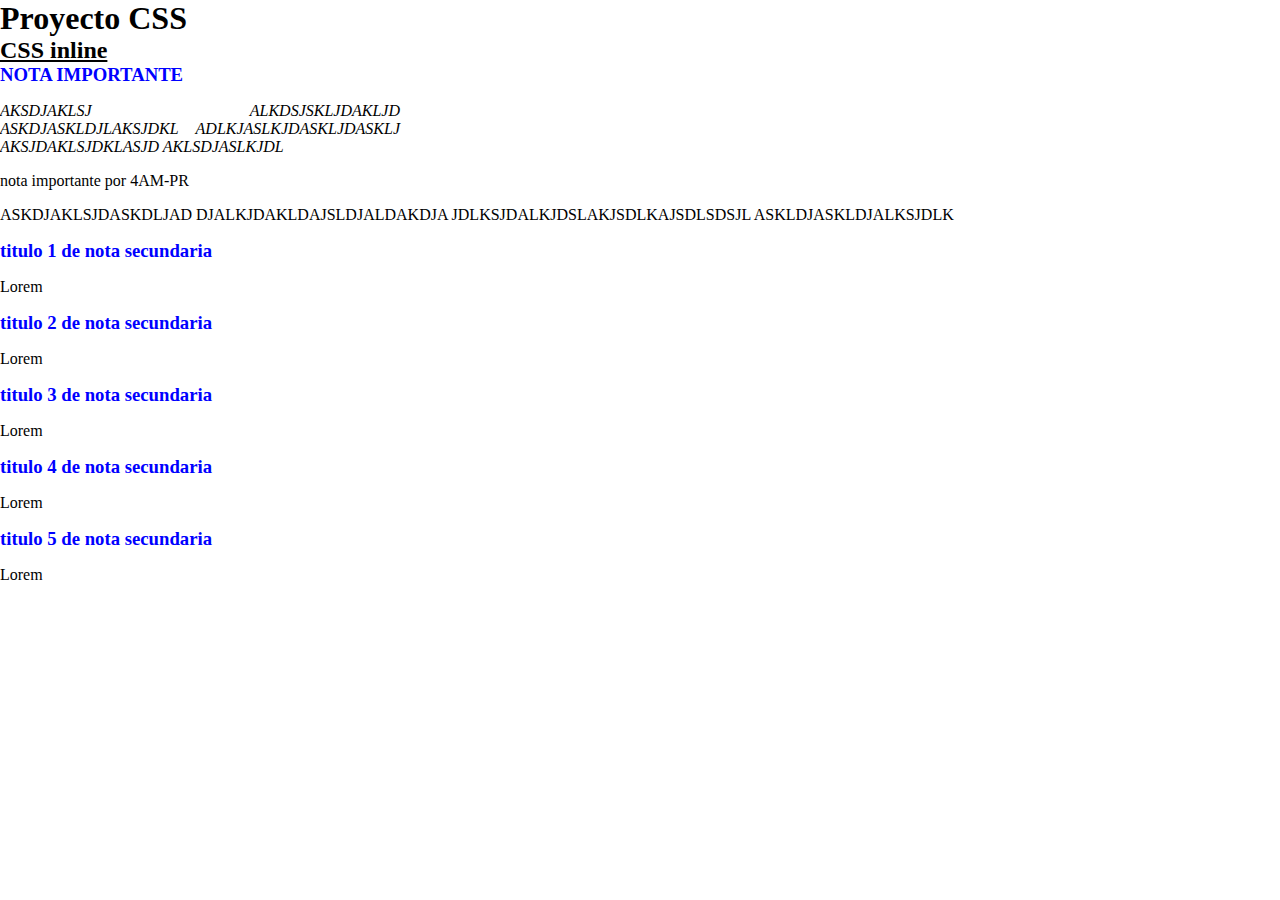
<file: Practicas 2/index.html>
<!DOCTYPE html>
<html lang="es">
<head>
	<title>Proyecto CSS</title>
    <meta charset="UTF-8">
	<style>
        /* Reglas CSS */
        /* De Etiqueta */
        body,h1,h2,h3,h4,h5,h6
        {
            margin: 0;
            padding: 0;
        }
        p
        {
            text-align: justify;
            text-transform: capitalize;
            
        }
        /* De ID */
        #nota-importante
        {
            width: 400px;
        }
        section#nota-importante p
        {
            font-style: italic;
        }
        .texto-azul
        {
            color: blue;
        }
    </style>
</head>
<body>
    <h1>Proyecto CSS</h1>
    <h2 style="text-decoration:underline;">CSS inline</h2>
    <section id="nota-importante">
        <article>
            <header>
                <h3 class="texto-azul">NOTA IMPORTANTE</h3>
            </header>
            <p>AKSDJAKLSJ ALKDSJSKLJDAKLJD ASKDJASKLDJLAKSJDKL ADLKJASLKJDASKLJDASKLJ AKSJDAKLSJDKLASJD AKLSDJASLKJDL</p>
            <footer>
            nota importante por 4AM-PR
            </footer>
        </article>
    </section>
    <p>aSKDJAKLSJDASKDLJAD DJALKJDAKLDAJSLDJALDAKDJA   JDLKSJDALKJDSLAKJSDLKAJSDLSDSJL ASKLDJASKLDJALKSJDLK</p>
    <section id="notas-secundarias">
        <article>
            <header>
                <h3 class="texto-azul">titulo 1 de nota secundaria</h3>
            </header>
            <p>lorem</p>
        </article>
        <article>
            <header>
                <h3 class="texto-azul">titulo 2 de nota secundaria</h3>
            </header>
            <p>lorem</p>
        </article>
        <article>
            <header>
                <h3 class="texto-azul">titulo 3 de nota secundaria</h3>
            </header>
            <p>lorem</p>
        </article>
        <article>
            <header>
                <h3 class="texto-azul">titulo 4 de nota secundaria</h3>
            </header>
            <p>lorem</p>
        </article>
        <article>
            <header>
                <h3 class="texto-azul">titulo 5 de nota secundaria</h3>
            </header>
            <p>lorem</p>
        </article>
    </section>
</body>
</html>
</file>
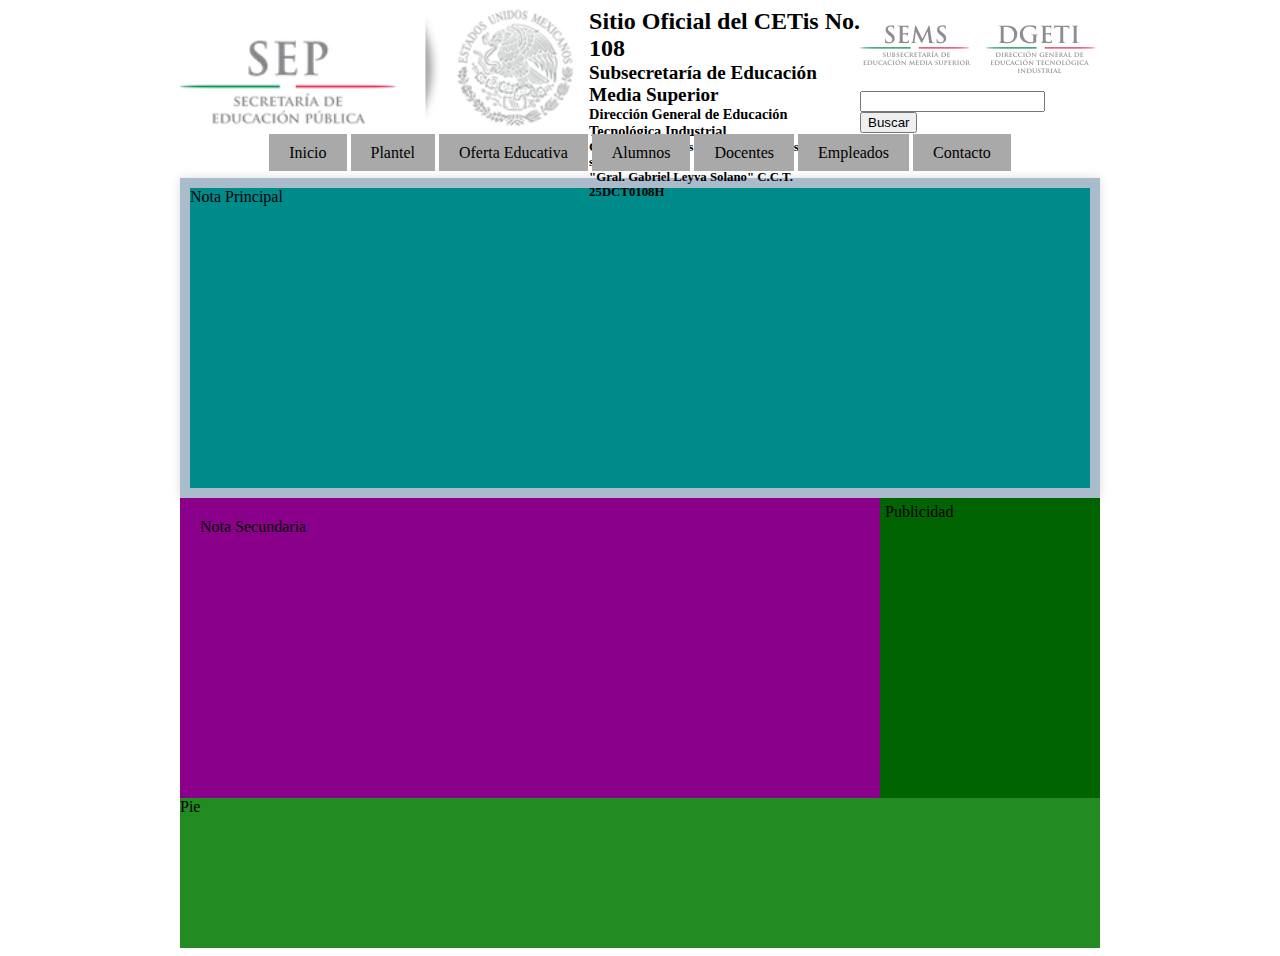
<file: Proyecto/index.html>
<!DOCTYPE html>
<html lang="es">
<head>
	<meta charset="UTF-8">
	<title>Formularios en HTML</title>
    <link rel="stylesheet" href="CSS/Style.css"
</head>
<body>
    <div class="container block_center">
        <header id="encabezado">
        <!-- imagen con logo sep -->
        <img id="logo-sep" src="Images/logo_sep.png" alt="logo sep">
        <!-- texto con titulos -->
        <div id="titulos">
            <h1>Sitio Oficial del CETis No. 108</h1>  
            <h2>Subsecretaría de Educación Media Superior</h2>
            <h3>Dirección General de Educación Tecnológica Industrial</h3>
            <h4>Centro de Estudios Tecnológicos industrial y de servicios No. 108</h4>
            <h4>"Gral. Gabriel Leyva Solano" C.C.T. 25DCT0108H</h4>
        </div>
        <!-- imagen sems-dgeti y cuadro de busqueda -->
        <div id="busqueda">
            <figure>
                <img src="Images/sems_dgeti.png" alt="Logo Sems DGETI">
            </figure>
            <input type="text" name="buscar">
            <button>Buscar</button>
        </div>
        </header>
        <nav id="barra-navegacion">
            <ul>
                <li><a href="#">Inicio</a></li>
                <li><a href="#">Plantel</a></li>
                <li><a href="#">Oferta Educativa</a></li>
                <li><a href="#">Alumnos</a></li>
                <li><a href="#">Docentes</a></li>
                <li><a href="#">Empleados</a></li>
                <li><a href="#">Contacto</a></li>
            </ul>
        </nav>
        <main id="contenido">
            <section id="nota-principal">Nota Principal</section>
            <section id="notas-secundarias">Nota Secundaria</section>
            <aside id="publicidad">Publicidad</aside>
        </main>
        <footer id="pie">Pie</footer>
    </div>
</body>
</html>
</file>
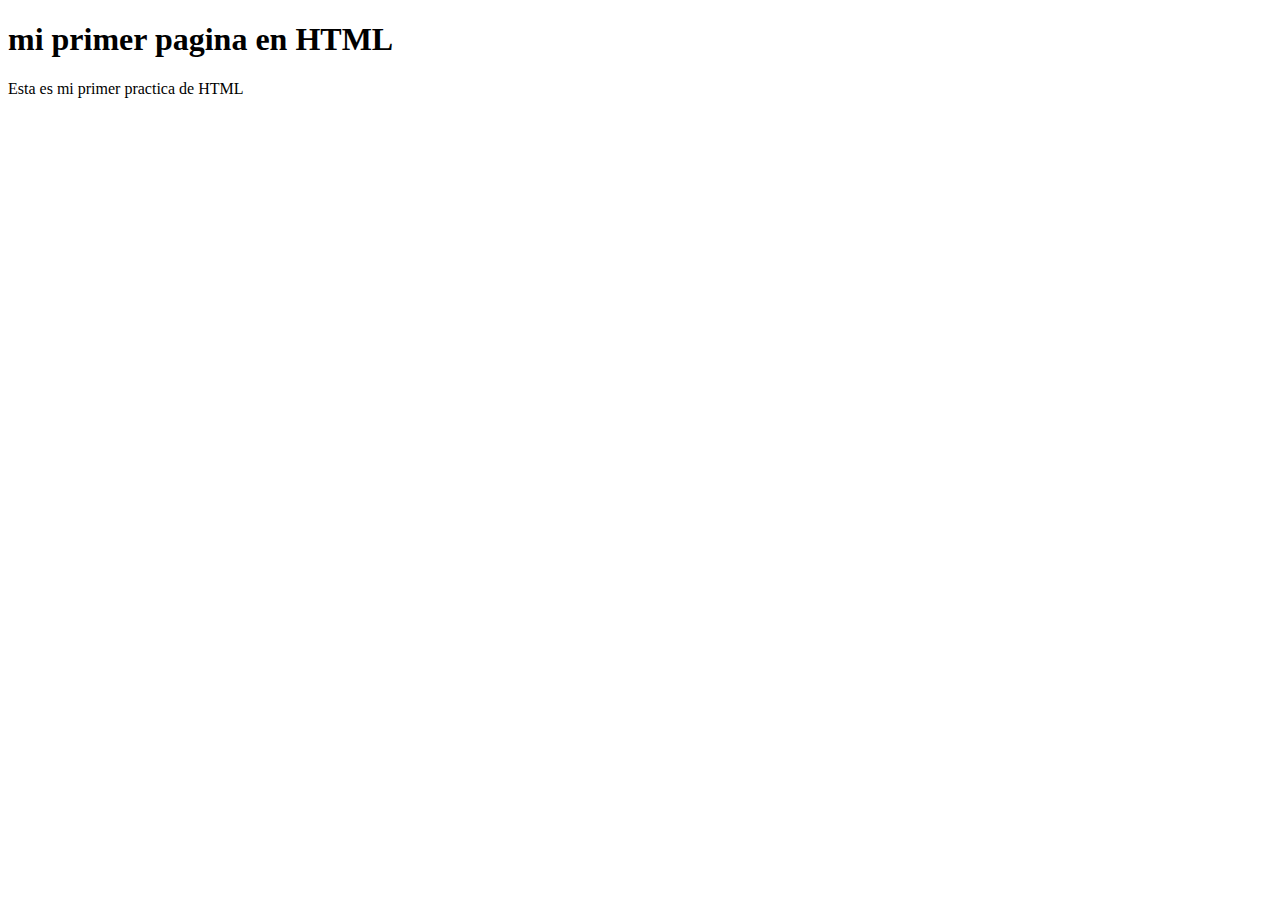
<file: Practicas 1/01_practica.html>
<!DOCTYPE html>
<html lang="es">
<head>
	<meta charset="UTF-8">
	<title>Mi primer pagina en HTML</title>
</head>
<body>
	<h1>mi primer pagina en HTML</h1>
	<p>Esta es mi primer practica de HTML</p>
</body>
</html>
</file>
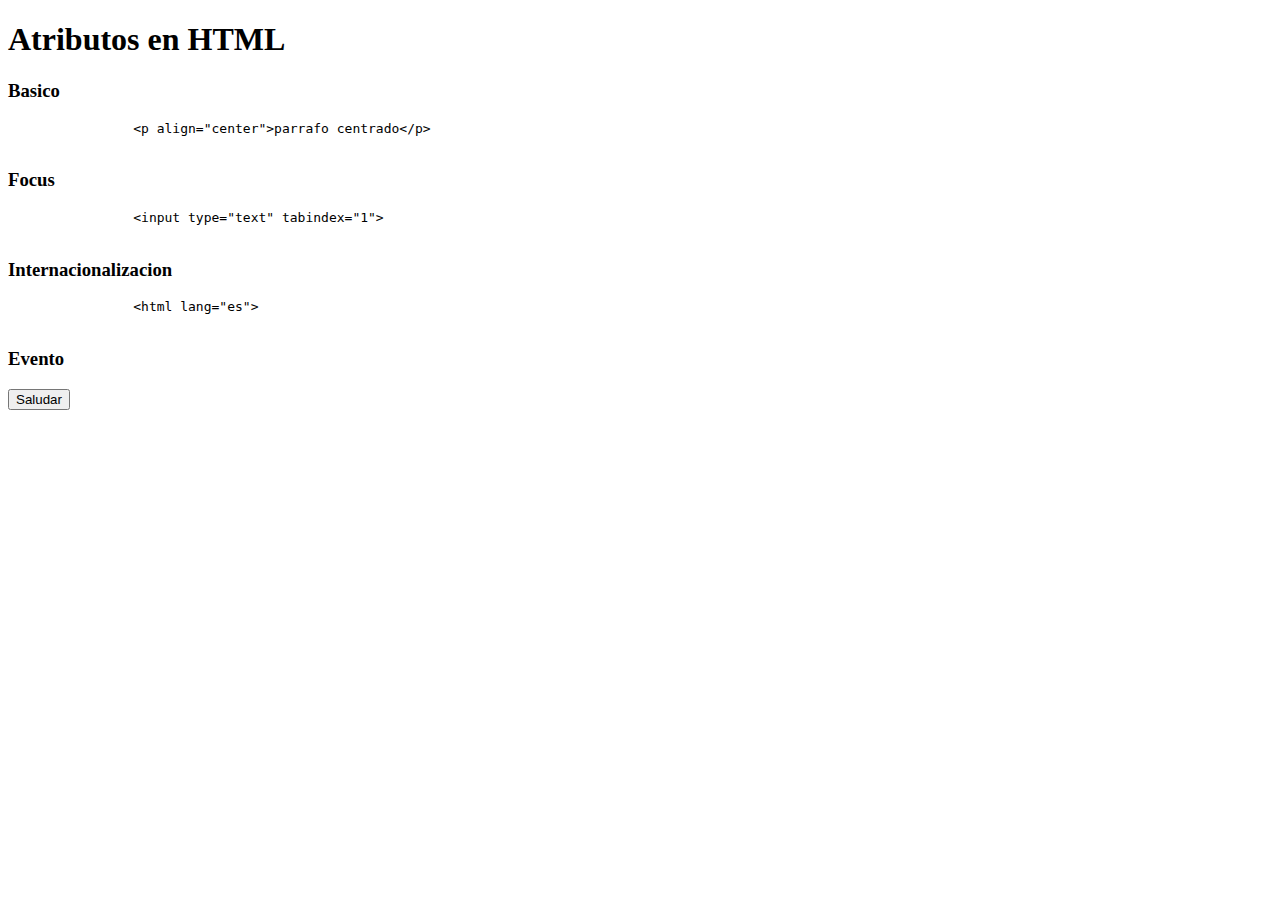
<file: Practicas 1/02_practica_atributos.html>
<!DOCTYPE html>
<html lang="es">
<head>
	<meta charset="UTF-8">
    	<title>Atributos en HTML</title>
    	<script>
        	function Saludar() 
		{
		alert("Saludos desde HTML");
        	}
    	</script>
</head>
<body>
    	<h1>Atributos en HTML</h1>
    	<h3>Basico</h3>
    	<pre>
        	&lt;p align="center"&gt;parrafo centrado&lt;/p&gt;
    	</pre>
    	<h3>Focus</h3>
    	<pre>
        	&lt;input type="text" tabindex="1"&gt;
    	</pre>
    	<h3>Internacionalizacion</h3>
    	<pre>
        	&lt;html lang="es"&gt;
    	</pre>
    	<h3>Evento</h3>
    	<button onclick="Saludar()">Saludar</button>
</body>
</html>
</file>
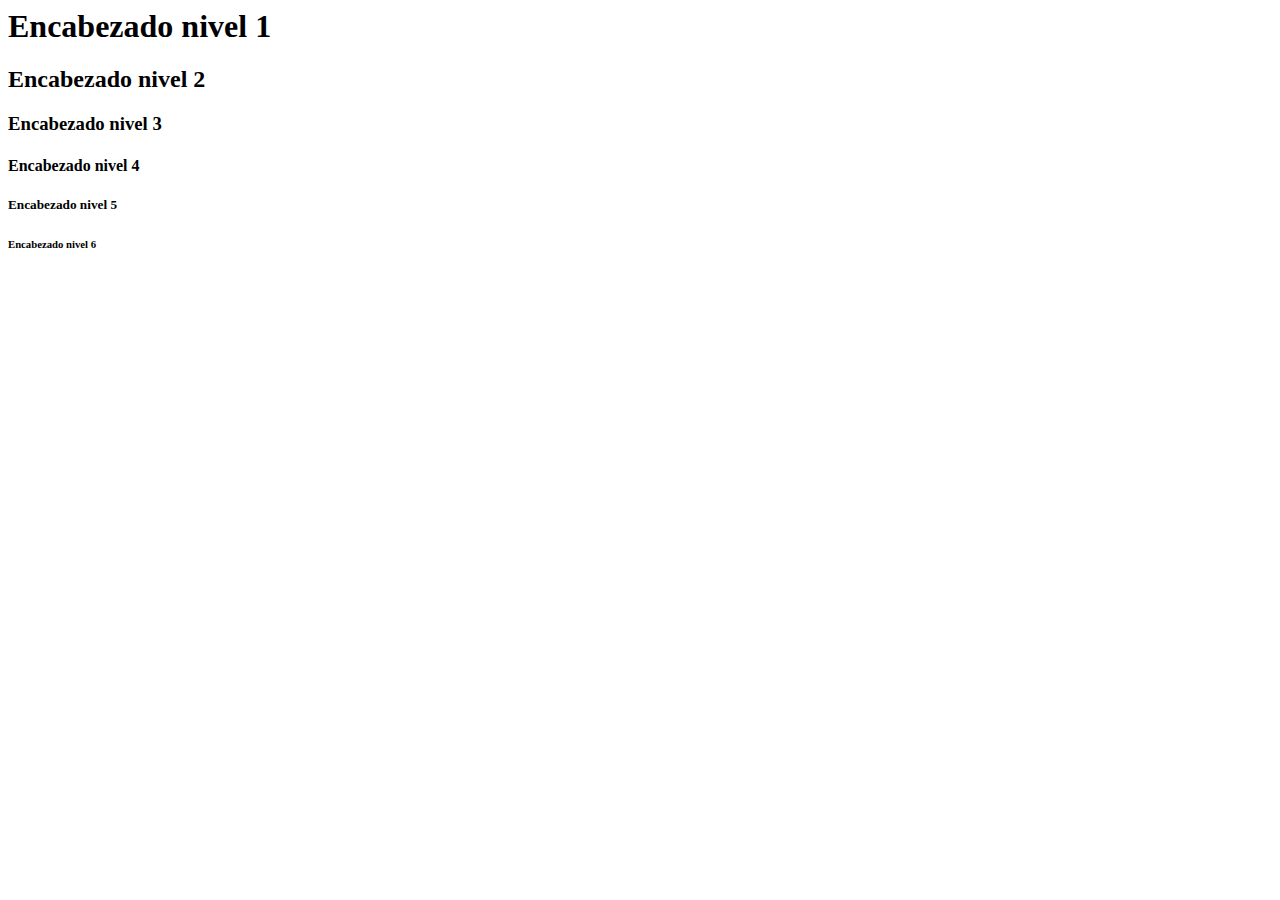
<file: Practicas 1/03_practica_encabezados.html>
<html lang="es">
<head>
   	 <meta charset="UTF-8">
 	   <title>Encabezados en HTML</title>
</head>
<body>
<!-- h${Encabezado nivel $}*6 -->
    	<h1>Encabezado nivel 1</h1>
    	<h2>Encabezado nivel 2</h2>
   	<h3>Encabezado nivel 3</h3>
  	<h4>Encabezado nivel 4</h4>
  	<h5>Encabezado nivel 5</h5>
    	<h6>Encabezado nivel 6</h6>
</body>
</html>
</file>
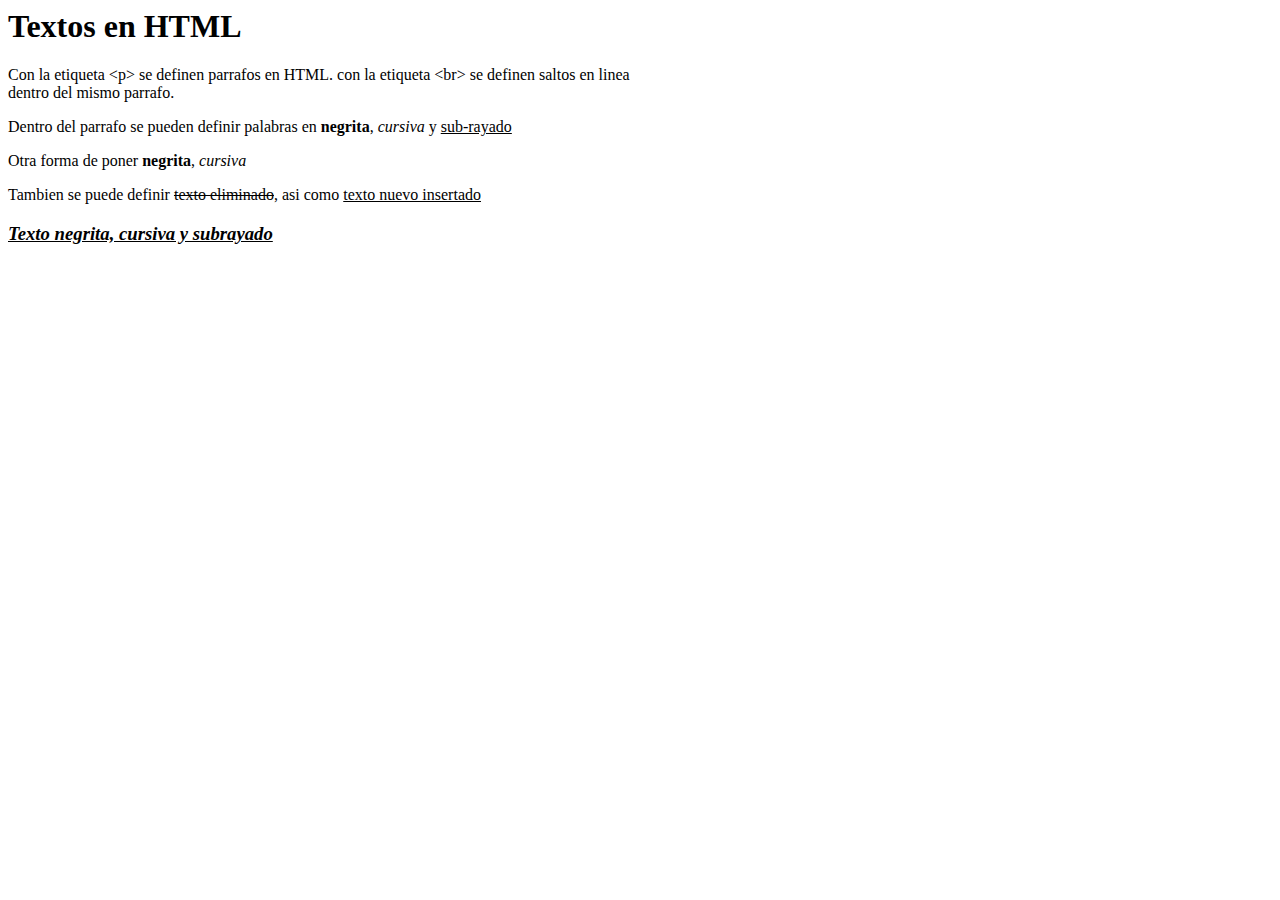
<file: Practicas 1/04_practica_texto.html>
<html lang="es">
<head>
	<meta charset="UTF-8">
	<title>Texto en HTML</title>
</head>
<body>
	<h1>Textos en HTML</h1>
	<p>Con la etiqueta &lt;p&gt; se definen parrafos en HTML. con la etiqueta &lt;br&gt; se definen saltos en linea
	<br>dentro del mismo parrafo.</p>
	<!-- cometario -->
	<p>Dentro del parrafo se pueden definir palabras en <b>negrita</b>, <i>cursiva</i> y <u>sub-rayado</u></p>
	<p>Otra forma de poner <strong>negrita</strong>, <em>cursiva</em></p>
	<p>Tambien se puede definir <del>texto eliminado</del>, asi como <ins>texto nuevo insertado</ins></p>
	<h3><i><u>Texto negrita, cursiva y subrayado</u></i></h3>
</body>
</html>
</file>
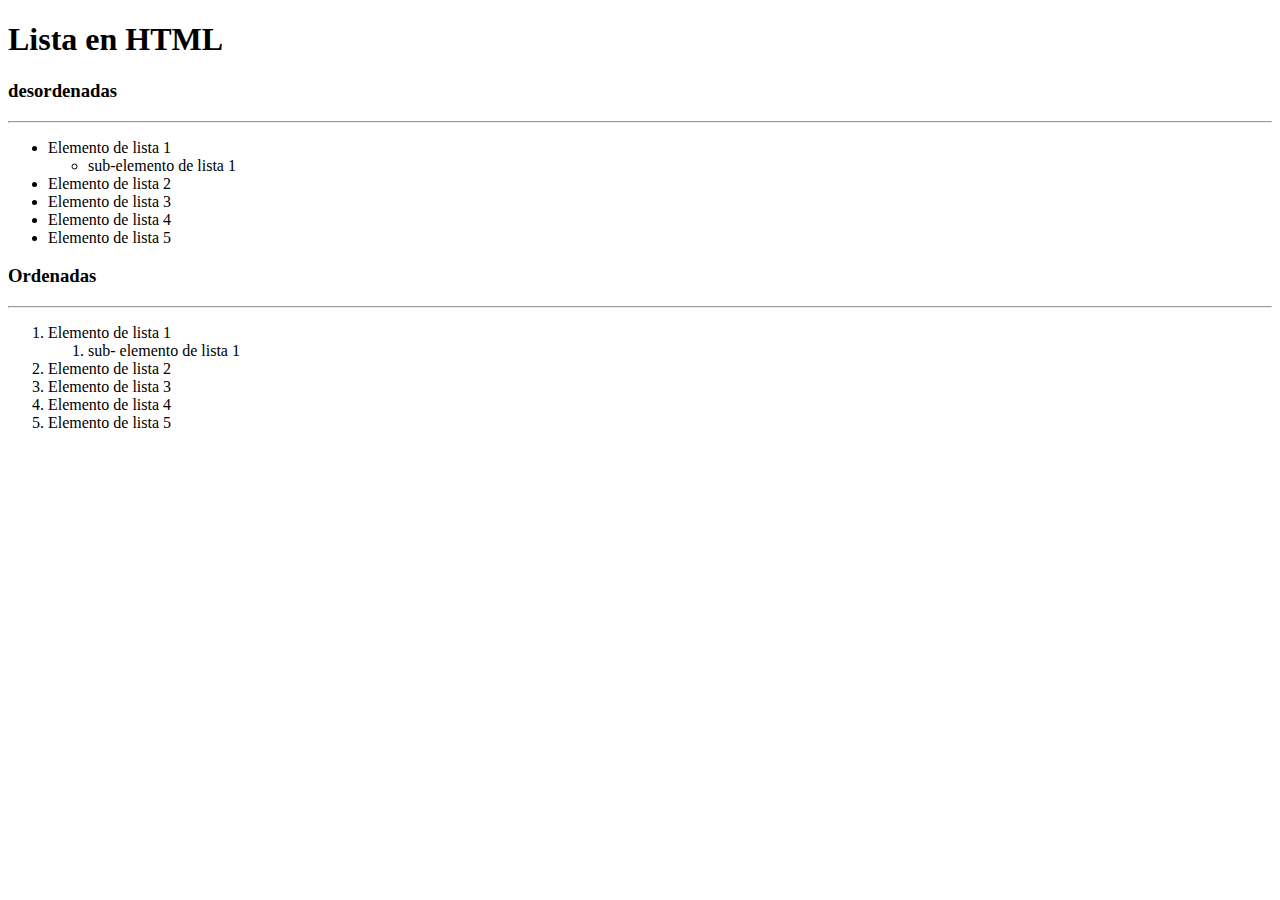
<file: Practicas 1/05_practica_listas.html>
<!DOCTYPE html>
<html lang="es">
<head>
	<meta charset="UST-8">
	<title>Lista en HTML</title>
</head>
<body>
	<h1>Lista en HTML</h1>
<!-- Desordenadas -->
	<h3>desordenadas</h3>
	<hr>
	<ul>
<!-- li{Elemento de lista $}*5 -->
		<li>Elemento de lista 1
		<ul>
			<li>sub-elemento de lista 1</li>	
		
		</ul>
		</li>
		<li>Elemento de lista 2</li>
		<li>Elemento de lista 3</li>
		<li>Elemento de lista 4</li>
		<li>Elemento de lista 5</li>
	</ul>
<!-- /Desordenadas -->
<!-- Ordenadas -->
	<h3>Ordenadas</h3>
	<hr>
	<ol>
		<li>Elemento de lista 1
		<ol>		
			<li>sub- elemento de lista 1</li>
		</ol>
		</li>
		<li>Elemento de lista 2</li>
		<li>Elemento de lista 3</li>
		<li>Elemento de lista 4</li>
		<li>Elemento de lista 5</li>
	</ol>

<!-- /Ordenadas -->
</body>
</html>
</file>
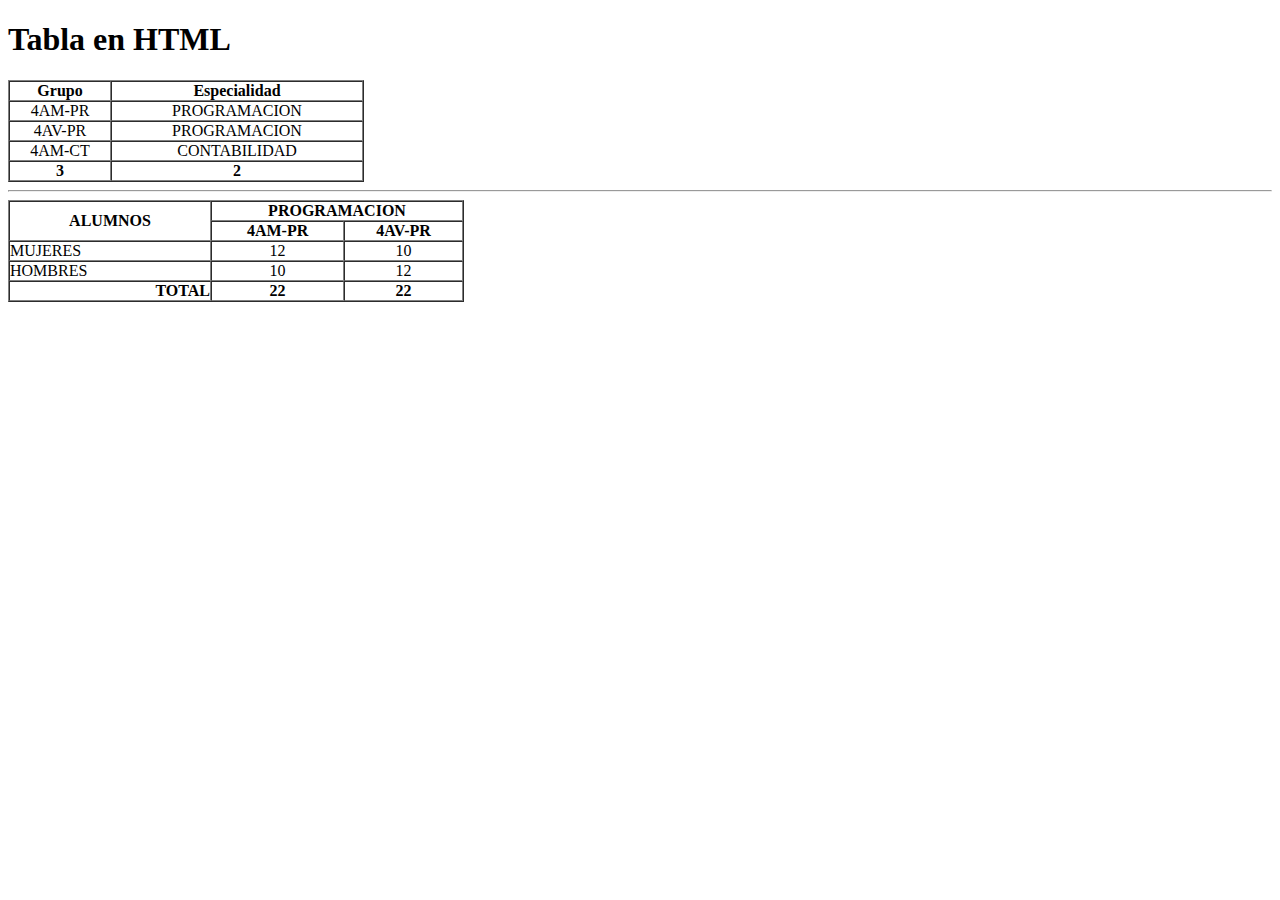
<file: Practicas 1/06_practica_tablas.html>
<!DOCTYPE html>
<html lang="es">
<head>
	<meta charset="UTF-8">
	<title>Tablas en HTML</title>
</head>
<body>
	<h1>Tabla en HTML</h1>
	<table border="1" cellpadding="0" cellspacing="0">
		<thead>
			<tr>
				<th width="100">Grupo</th>
				<th width="250">Especialidad</th>
			</tr>
		</thead>
		<tbody align="center">
			<tr>
				<td>4AM-PR</td>
				<td>PROGRAMACION</td>
			</tr>
			<tr>
				<td>4AV-PR</td>
				<td>PROGRAMACION</td>
			</tr
			<tr>
				<td>4AM-CT</td>
				<td>CONTABILIDAD</td>
			</tr>
		</tbody>
		<tfoot>
			<tr>
				<th>3</th>
				<th>2</th>
			</tr>
		</tfoot>
	</table>
	<hr>
<!-- Ejemplo de tabla con union de celdas -->
	<table border="1" cellpadding="0" cellspacing="0">
		<thead>
			<tr>
				<th rowspan="2" width="200">ALUMNOS</th>
				<th colspan="2" width="250">PROGRAMACION</th>
			</tr>
			<tr>
				<th>4AM-PR</th>
				<th>4AV-PR</th>
			</tr>
		</thead>
		<tbody>
			<tr>
				<td>MUJERES</td>
				<td align="center">12</td>
				<td align="center">10</td>
			</tr>
			<tr>
				<td>HOMBRES</td>
				<td align="center">10</td>
				<td align="center">12</td>
			</tr>
		</tbody>
		<tfoot>
			<tr>
				<th align="right">TOTAL</th>
				<th>22</th>
				<th>22</th>
			</tr>
		</tfoot>
	</table>
</body>
</html>
</file>
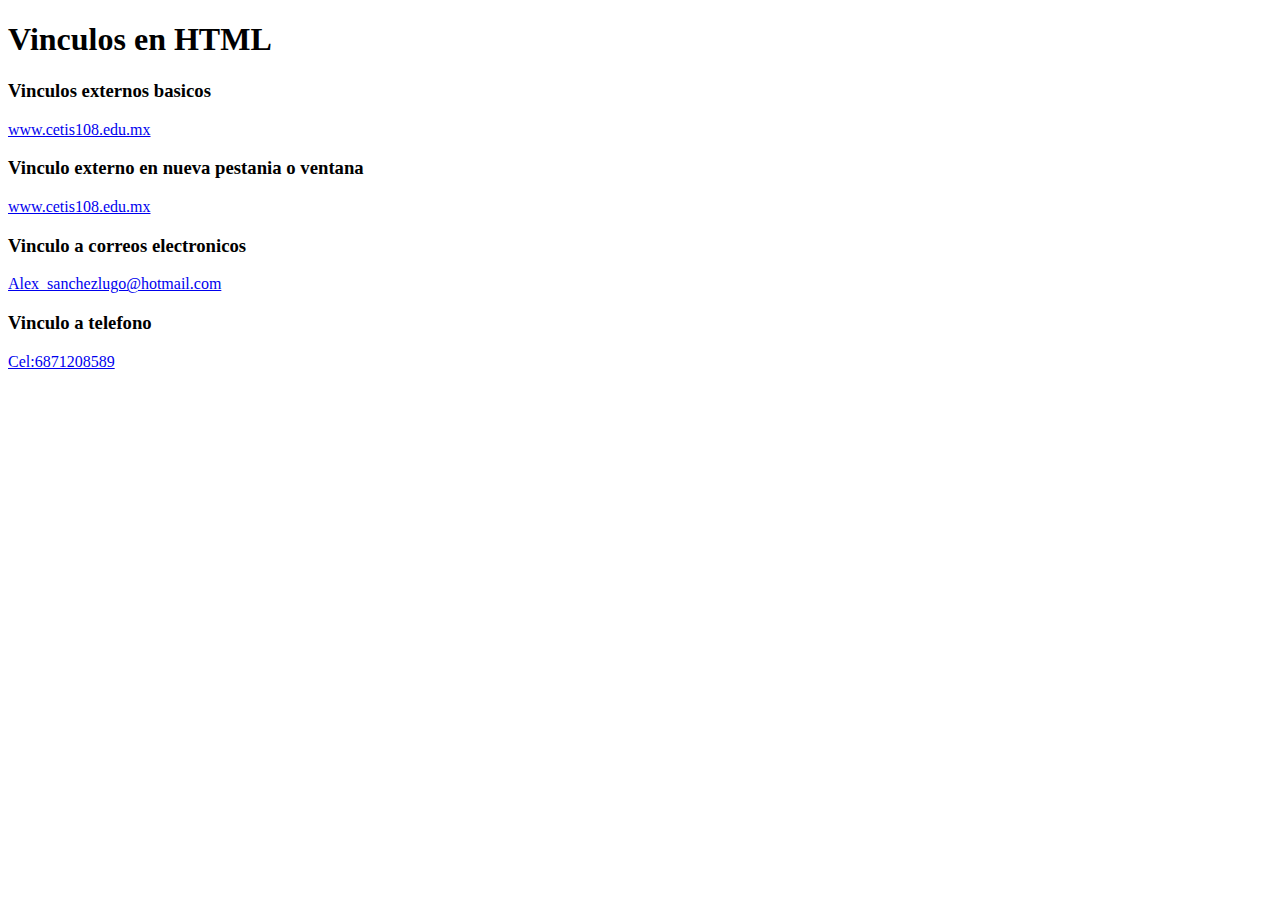
<file: Practicas 1/07_practica_vinculos.html>
<!DOCTYPE html>
<html lang="es">
<head>
	<meta charset="UTF-8">
	<title>Vinculos en HTML</title>
</head>
<body>
	<h1>Vinculos en HTML</h1>
	
	<h3>Vinculos externos basicos</h3>
	<a href="http://www.cetis108.edu.mx">www.cetis108.edu.mx</a>
	
	<h3>Vinculo externo en nueva pestania o ventana</h3>
	<a href="http://www.cetis108.edu.mx" target="_blank">
	www.cetis108.edu.mx
	</a>
	
	<h3>Vinculo a correos electronicos</h3>
	<a href="mailto:Alex_sanchezlugo@hotmail.com" target="_blank">
	Alex_sanchezlugo@hotmail.com
	</a>
	
	<h3>Vinculo a telefono</h3>
	<a href="tel:6871208589">Cel:6871208589</a>
</body>
</html>
</file>
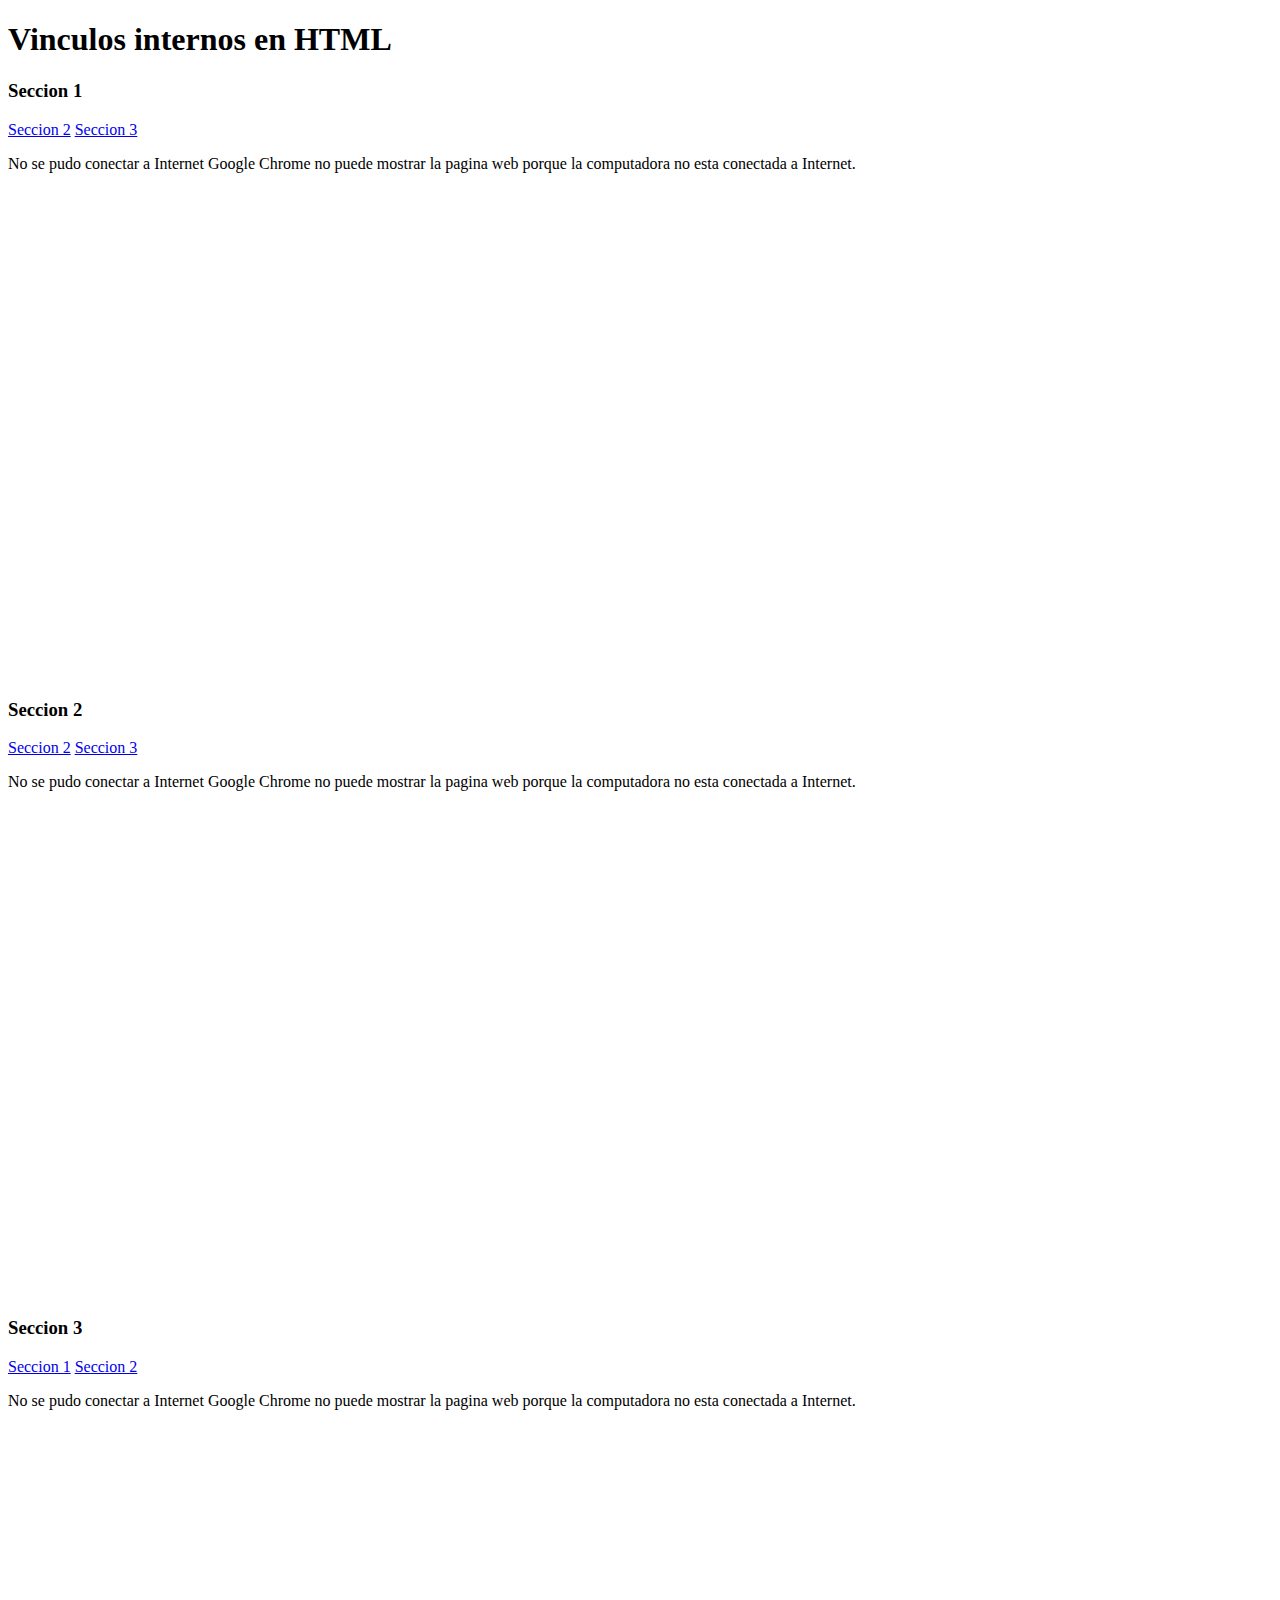
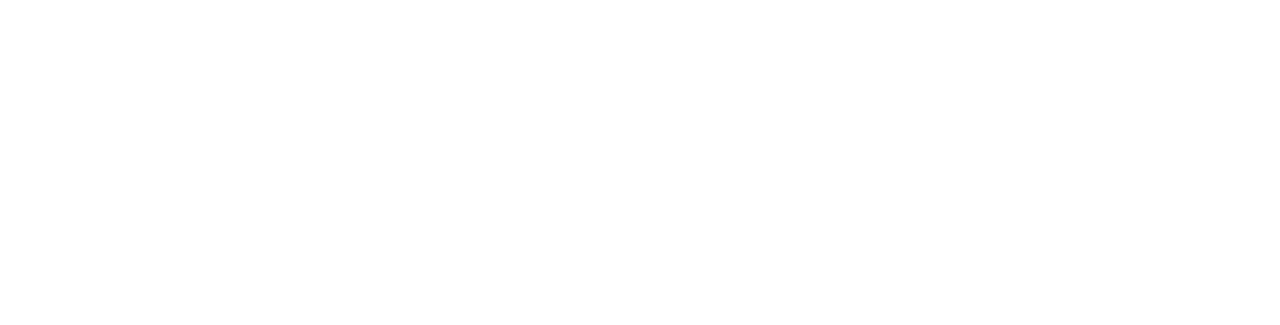
<file: Practicas 1/08_practica_vinculos internos.html>
<!DOCTYPE html>
<html lang="es">
<head>
	<meta charset="UTF-8">
	<title>Vinculos internos en HTML</title>
</head>
<body>
	<h1>Vinculos internos en HTML</h1>
	<section style="height:600px;">
		<a name="seccion1"></a>
		<h3>Seccion 1</h3>
		<a href="#seccion2">Seccion 2</a>
		<a href="#seccion3">Seccion 3</a>
		<p>
		No se pudo conectar a Internet
		Google Chrome no puede mostrar la pagina web porque 
		la computadora no esta conectada a Internet.
		</p>
	</section>
	
	<section style="height:600px;">
		<a name="seccion2"></a>
		<h3>Seccion 2</h3>
		<a href="#seccion1">Seccion 2</a>
		<a href="#seccion3">Seccion 3</a>
		<p>
		No se pudo conectar a Internet
		Google Chrome no puede mostrar la pagina web porque 
		la computadora no esta conectada a Internet.
		</p>
	</section>
	
	<section style="height:600px;">
		<a name="seccion3"></a>
		<h3>Seccion 3</h3>
		<a href="#seccion2">Seccion 1</a>
		<a href="#seccion3">Seccion 2</a>
		<p>
		No se pudo conectar a Internet
		Google Chrome no puede mostrar la pagina web porque 
		la computadora no esta conectada a Internet.
		</p>
	</section>
</body>
</html>
</file>
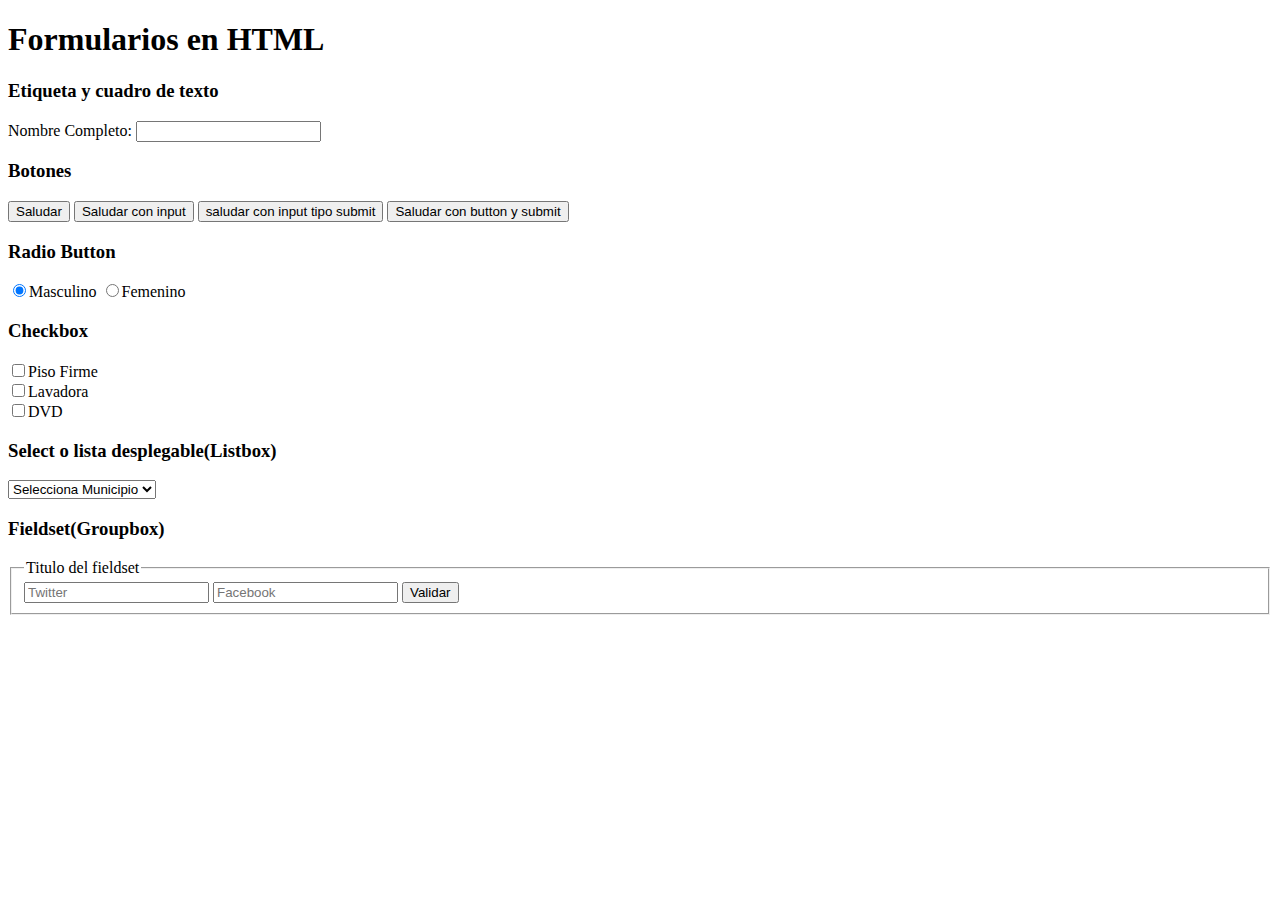
<file: Practicas 1/09_practica_formularios.html>
<!DOCTYPE html>
<html lang="es">
<head>
	<meta charset="UTF-8">
	<title>Formularios en HTML</title>
</head>
<body>
	<h1>Formularios en HTML</h1>
	<h3>Etiqueta y cuadro de texto</h3>
	<lable>Nombre Completo:</label>
	<input type="text" name="txtNombre" id="txtNombre">

	<h3>Botones</h3>
	<button>Saludar</button>
	<input type="button" value="Saludar con input">
	<input type="submit" value="saludar con input tipo submit">
	<button type="submit">Saludar con button y submit</button>

	<h3>Radio Button</h3>
	<label><input type="radio" name="rbGenero" id="rbMasculino" 
	checked="checked">Masculino</label>
	
	<label><input type="radio" name="rbGenero" id="rbFemenino">Femenino
	</label>
	<br>
	<h3>Checkbox</h3>
	<label><input type="checkbox" name="chkPiso" id="chkPiso">Piso Firme
	</label>
	<br>
	<label><input type="checkbox" name="chkLavadora" id="chkLavadora">Lavadora
	</label>
	<br>
	<label><input type="checkbox" name="chkDvd" id="chkDvd">DVD</label>

	<h3>Select o lista desplegable(Listbox)</h3>
	<select name="Municipio" id="Municipio">
		<option value="0" Selected>Selecciona Municipio</option>
		<optgroup label="Sinaloa">
			<option value="1">Ahome</option>
			<option value="6">Culiacan</option>
			<option value="11">Guasave</option>
		</optgroup>
		<optgroup label="Sonora">
			<option value="1">Hermosillo</option>
			<option value="2">Obregon</option>
		</optgroup>
	</select>

	<h3>Fieldset(Groupbox)</h3>
	<fieldset>
		<legend>Titulo del fieldset</legend>
		<input type="text" placeholder="Twitter">
		<input type="text" placeholder="Facebook">
		<button>Validar</button>
	</fieldset>
</body>
</html>
</file>
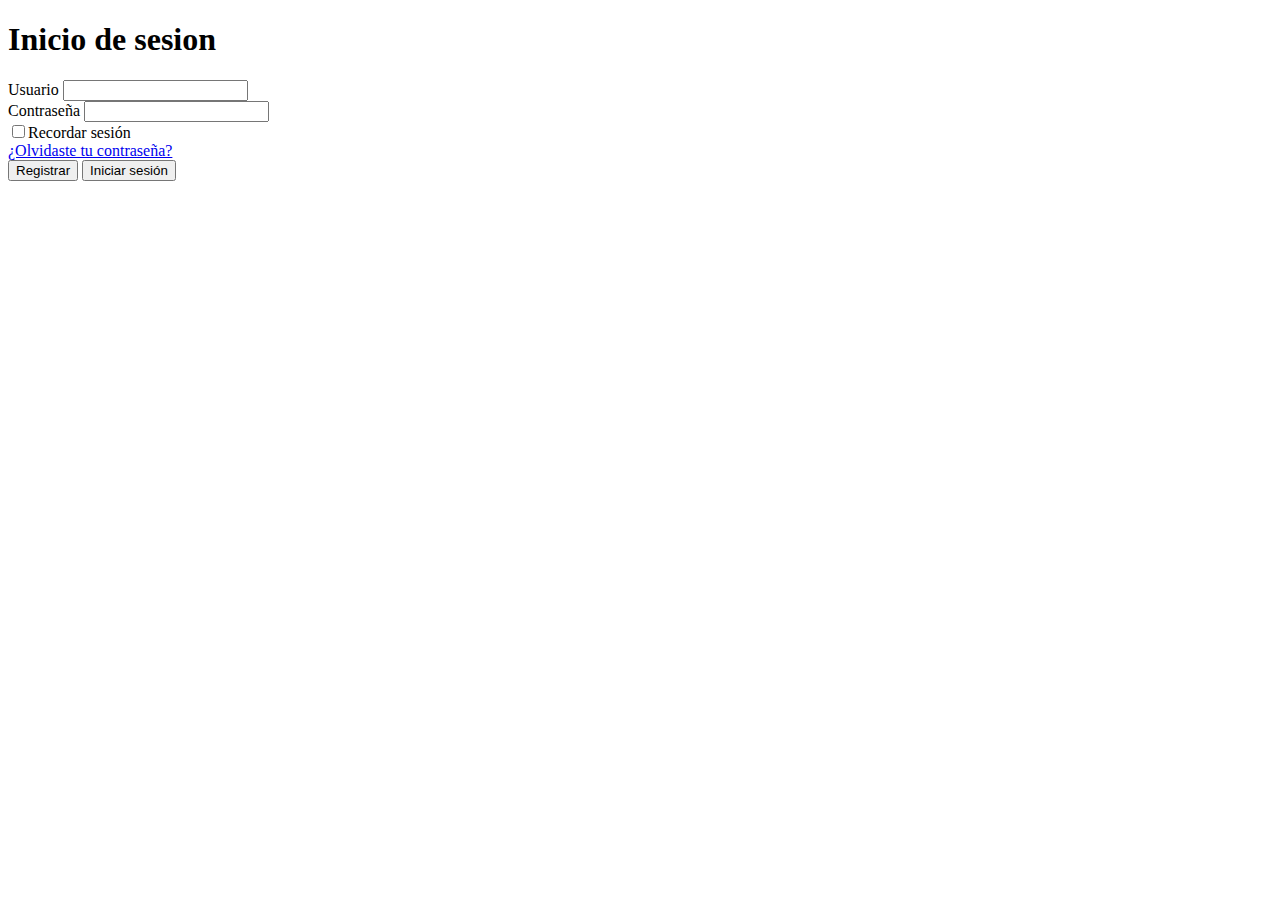
<file: Practicas 1/11_practica_formularios_sesion.html>
﻿<!DOCTYPE html>
<html lang="es">
<head>
    	<meta charset="UTF-8">
    	<title>Inicio de sesion</title>
    	<script>
		function sesion()
		{
			// alert('funciona');
			var txtUser = document.getElementById('user').value;
			var txtPasswd = document.getElementById('passwd').value;
			var remember = document.getElementById('remember').checked;
			var resultado = document.getElementById('resultado').innerHTML = 'Usuario: ' + txtUser;
		}
		document.getElementById('iniciar').addEventListener('click', function(evento){
			evento.preventDefault();
			sesion();
		});
	</script>
</head>
<body>
    	<h1>Inicio de sesion</h1>
	<div id="resultado">
	<div id="loginForm">
    	<form action="#">
	<div>
    			<label for="user">Usuario</label>
    			<input type="text" name="user" id="user">
    		</div>
    		<div>
    			<label for="passwd">Contraseña</label>
    			<input type="password" name="passwd" id="passwd">    
    		</div>
    <!-- div>label>input:checkbox(Recordar sesion) -->
    		<div>
        		<label for="remember">
    				<input type="checkbox" name="remember" id="remember">Recordar sesión
        		</label>
    		</div>
    		<div>
      			<a href="#">¿Olvidaste tu contraseña?</a>
        	</div>
        	<div>
        		<button>Registrar</button>
        		<button id="iniciar">Iniciar sesión</button>
        	</div>
       	</form>
    	</div>
</body>
</html>
</file>
<file: Proyecto/CSS/Style.css>
.container {
    width: 920px;
    margin: 0 auto;
}

#encabezado {
    height: 120px;
    display: flex;
    justify-content: space-between;
}

#encabezado figure {
    margin: 0;
}

#encabezado #titulos * {
    margin: 0;
}

#titulos h1 { font-size: 1.5em}
#titulos h2 { font-size: 1.2em}
#titulos h3 { font-size: 0.9em}
#titulos h4 { font-size: 0.8em}

#barra-navegacion {
    height: 50px;
    display: flex;
    justify-content: center;
}

#barra-navegacion li{
    display: inline-block;
    padding: 0;
}

#barra-navegacion ul ul {
    display: none;
    
}

#barra-navegacion a {
    color: black;
    text-decoration: none;
    padding: 10px 20px;
    background-color: darkgray;
    transition: 0.5s;
}

#barra-navegacion ul {
    padding: 0;
}

#barra-navegacion > ul > li > a:hover {
    background-color: darkcyan;
    
}


#nota-principal {
    height: 300px;
    background-color: darkcyan;
    border: 10px solid #abc;
    box-shadow: 0 0 10px #ddd;
}

#notas-secundarias {
    width: 660px;
    padding: 20px;
    float: left;
    height: 260px;
    background-color: darkmagenta;  
}

#publicidad {
    width: 210px;
    padding: 5px;
    float: right;
    height: 290px;
    background-color: darkgreen;
}

#pie {
    clear: both;
    height: 150px;
    background-color: forestgreen;
    
}
/*
#logo-sep {
    margin-top: 31px;
    float: left;
}



.block_center {
    margin: 0 auto;
}
    
#titulos {
    padding-left: 310px;
}
#titulos h1 {
    font-size: 1.5em;
}
#titulos * {
    margin: 0;
    padding: 0;
}
*/
</file>
